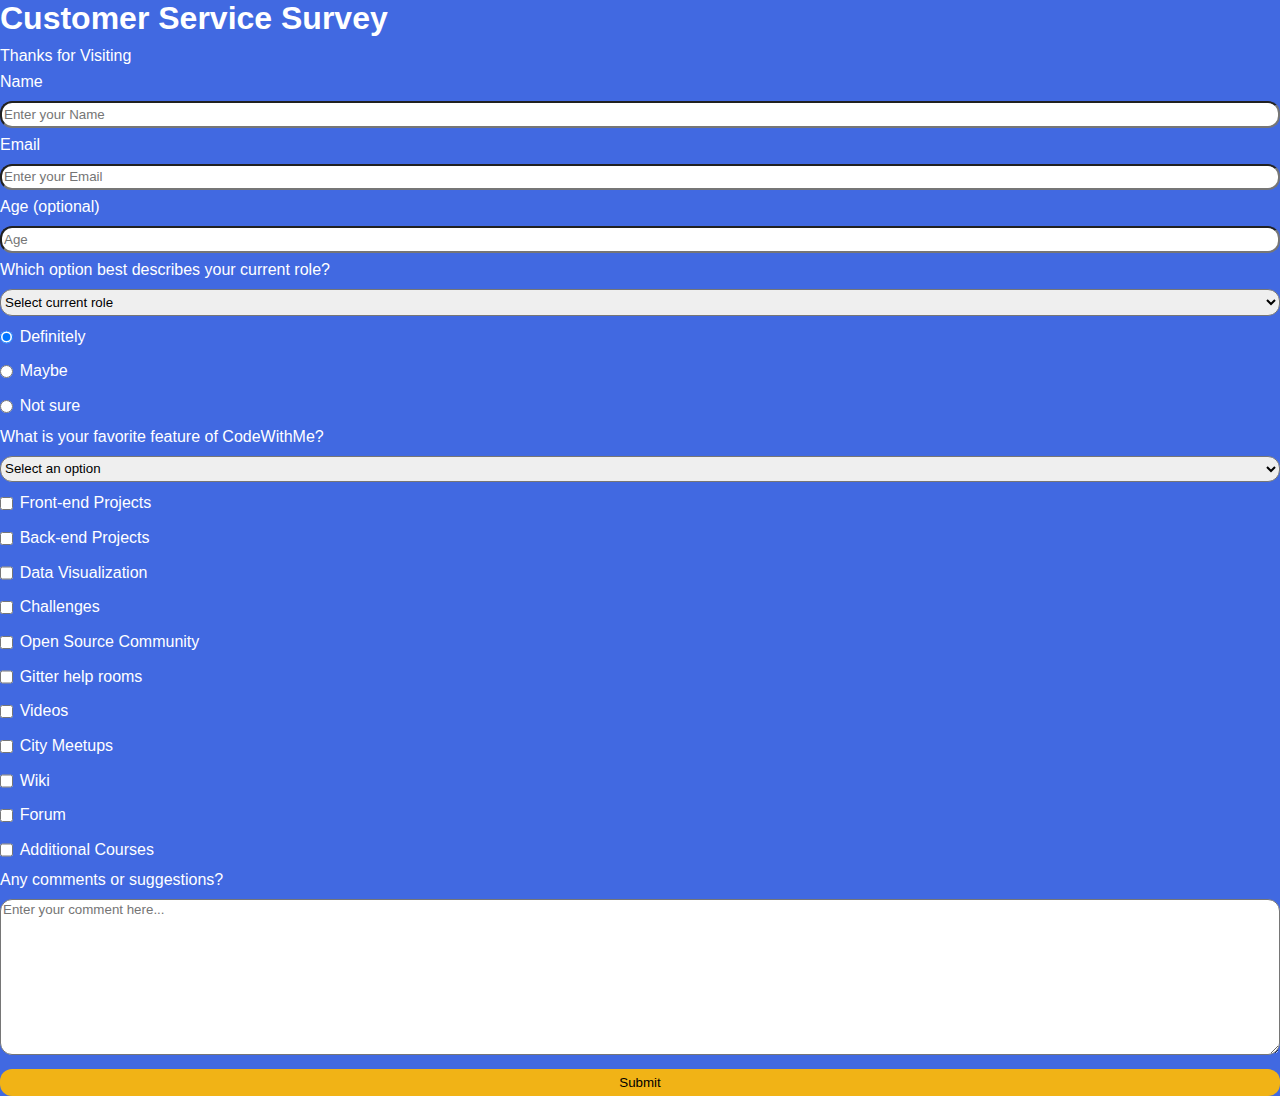
<file: index2.html>
<!DOCTYPE html>
<html lang="en">
<head>
    <meta charset="UTF-8">
    <meta name="viewport" content="width=device-width, initial-scale=1.0">
    <title>Survey Form Project - DEllerbee</title>
    <link rel="stylesheet" href="style.css">
</head>
<body>
    <div id="card">
     
    <!-- You should have a page title in an h1 element with an id of title -->
     <h1 id="title">Customer Service Survey</h1>


     <!-- You should have a short explanation in a p element with an id of description -->
     <p id="description">Thanks for Visiting</p>

     <!-- You should have a form element with an id of survey-form -->
     <form id="survey-form"></form>

            <!-- Inside the form element, you are required to enter your name in an input field that has an id of name and a type of text -->
            

            <!-- For the name, email, and number input fields, you can see corresponding label elements in the form, that describe the purpose of each field with the following ids: id="name-label", id="email-label", and id="number-label" -->

            <!-- For the name, email, and number input fields, you can see placeholder text that gives a description or instructions for each field -->
            <label for="name"  id="name-label">Name<input type="text" name="name" id="name" required placeholder="Enter your Name"></label>

            <!-- Inside the form element, you are required to enter your email in an input field that has an id of email -->

            <!-- If you enter an email that is not formatted correctly, you will see an HTML5 validation error -->

            <!-- For the name, email, and number input fields, you can see corresponding label elements in the form, that describe the purpose of each field with the following ids: id="name-label", id="email-label", and id="number-label" -->

            <!-- For the name, email, and number input fields, you can see placeholder text that gives a description or instructions for each field -->
            <label for="email" id="email-label">Email<input type="email" name="email" id="email" required placeholder="Enter your Email"></label>

            <!-- Inside the form, you can enter a number in an input field that has an id of number -->
        
            <!-- The number input should not accept non-numbers, either by preventing you from typing them or by showing an HTML5 validation error (depending on your browser). -->

            <!-- If you enter numbers outside the range of the number input, which are defined by the min and max attributes, you will see an HTML5 validation error -->

            <!-- For the name, email, and number input fields, you can see corresponding label elements in the form, that describe the purpose of each field with the following ids: id="name-label", id="email-label", and id="number-label" -->

            <!-- For the name, email, and number input fields, you can see placeholder text that gives a description or instructions for each field -->
            <label for="number" id="number-label">Age (optional)<input type="number" name="number" id="number" pattern="[0-9]" min="0" max="100" placeholder="Age"></label>
            
            <!-- Inside the form element, you should have a select dropdown element with an id of dropdown and at least two options to choose from -->
            <label for="dropdown" id="dropdown-label">Which option best describes your current role?
                <select name="dropdown" id="dropdown">
                    <option value="">Select current role</option>
                    <option value="1">Student</option>
                    <option value="2">Full Time Job</option>
                    <option value="3">Full Time Learner</option>
                    <option value="4">Prefer not to say</option>
                    <option value="5">Other</option>

                </select>
                </label>

            <!-- Inside the form element, you can select an option from a group of at least two radio buttons that are grouped using the name attribute -->
            <label for="radio" id="radio-label">
                <input type="radio" name="radio" id="radio" checked class="inline" value="radio">Definitely
            </label>
            <label for="radio" id="radio-label">
                <input type="radio" name="radio" id="radio" class="inline" value="radio">Maybe
            </label>
            <label for="radio" id="radio-label">
                <input type="radio" name="radio" id="radio" class="inline" value="radio">Not sure
            </label>

            <label for="dropdown2" id="dropdown2-label">What is your favorite feature of CodeWithMe?
                <select name="dropdown2" id="dropdown2">
                    <option value="">Select an option</option>
                    <option value="1">Challenges</option>
                    <option value="2">Projects</option>
                    <option value="3">Community</option>
                    <option value="4">Open Source</option> 
                </select>
                </label>

            <!-- Inside the form element, you can select several fields from a series of checkboxes, each of which must have a value attribute -->
            <label for="checkbox" id="checkbox-label">
                <input type="checkbox" name="checkbox" id="checkbox" value="checkbox" class="inline">Front-end Projects
            </label>
            <label for="checkbox" id="checkbox-label">
                <input type="checkbox" name="checkbox" id="checkbox" value="checkbox" class="inline">Back-end Projects
            </label>
            <label for="checkbox" id="checkbox-label">
                <input type="checkbox" name="checkbox" id="checkbox" value="checkbox" class="inline">Data Visualization
            </label>
            <label for="checkbox" id="checkbox-label">
                <input type="checkbox" name="checkbox" id="checkbox" value="checkbox" class="inline">Challenges
            </label>
            <label for="checkbox" id="checkbox-label">
                <input type="checkbox" name="checkbox" id="checkbox" value="checkbox" class="inline">Open Source Community
            </label>
            <label for="checkbox" id="checkbox-label">
                <input type="checkbox" name="checkbox" id="checkbox" value="checkbox" class="inline">Gitter help rooms
            </label>
            <label for="checkbox" id="checkbox-label">
                <input type="checkbox" name="checkbox" id="checkbox" value="checkbox" class="inline">Videos
            </label>
            <label for="checkbox" id="checkbox-label">
                <input type="checkbox" name="checkbox" id="checkbox" value="checkbox" class="inline">City Meetups
            </label>
            <label for="checkbox" id="checkbox-label">
                <input type="checkbox" name="checkbox" id="checkbox" value="checkbox" class="inline">Wiki
            </label>
            <label for="checkbox" id="checkbox-label">
                <input type="checkbox" name="checkbox" id="checkbox" value="checkbox" class="inline">Forum
            </label>
            <label for="checkbox" id="checkbox-label">
                <input type="checkbox" name="checkbox" id="checkbox" value="checkbox" class="inline">Additional Courses
            </label>
        

        
            <span class="section-headers">Any comments or suggestions?</span>



            <!-- Inside the form element, you are presented with a textarea for additional comments -->
            <textarea name="" id="" cols="30" rows="10" placeholder="Enter your comment here..."></textarea>

            <!-- Inside the form element, you are presented with a button with id of submit to submit all the inputs -->
            <input type="submit" value="Submit" id="submit">
                
        

                

    </div>    
</body>
</html>
</file>
<file: style.css>
*{
    font-family: Verdana, Geneva, Tahoma, sans-serif; box-sizing: border-box; margin: 0;
}
body{
    width: 100%;
    height: 100%;
    display: flex;
    flex-direction: column;
    align-content: center;
    color: white;
    background-color: royalblue;
    
}
img{
    opacity: 20%;
    z-index: -1;
    top: 0;
    left: 0;
    position: absolute;
    width: 100%;
    height: 150%;
}
.card {
    margin: 50px; background-color: white;
}
.header{
    display: flex;
    flex-direction: column;
    align-content: center;
    align-items: center;
    margin: 50px 0;
    color: white;
    text-shadow: 2px 2px 3px black;
}
h1{
    margin-bottom: 10px;
    
  }
.form-div{
    width: 60vw;
    max-width: 500px;
    min-width: 300px;
    margin: 0 auto;
    background-color: rgb(89, 89, 97);
    box-shadow: 0 0 10px black;
    padding: 10px 30px;
    border-radius: 25px;
}
label {
    display: block;
    margin: 0.5rem 0;
    
  }
  input,
textarea,
select {
  margin: 10px 0 0 0;
  width: 100%;
  min-height: 2em;
  border-radius: 12px;
}
.inline {
    width: unset;
    margin: 0 0.5em 0 0;
    vertical-align: middle;
  }

  input[type="submit"]{
    background-color: rgb(241, 179, 22);
    border-radius: 12px;
    border: none;
    
  }

  input[type="submit"]:hover{
    background-color: rgb(255, 184, 3);
    cursor: pointer;
    box-shadow: 2px 2px 4px black;
  }
</file>
